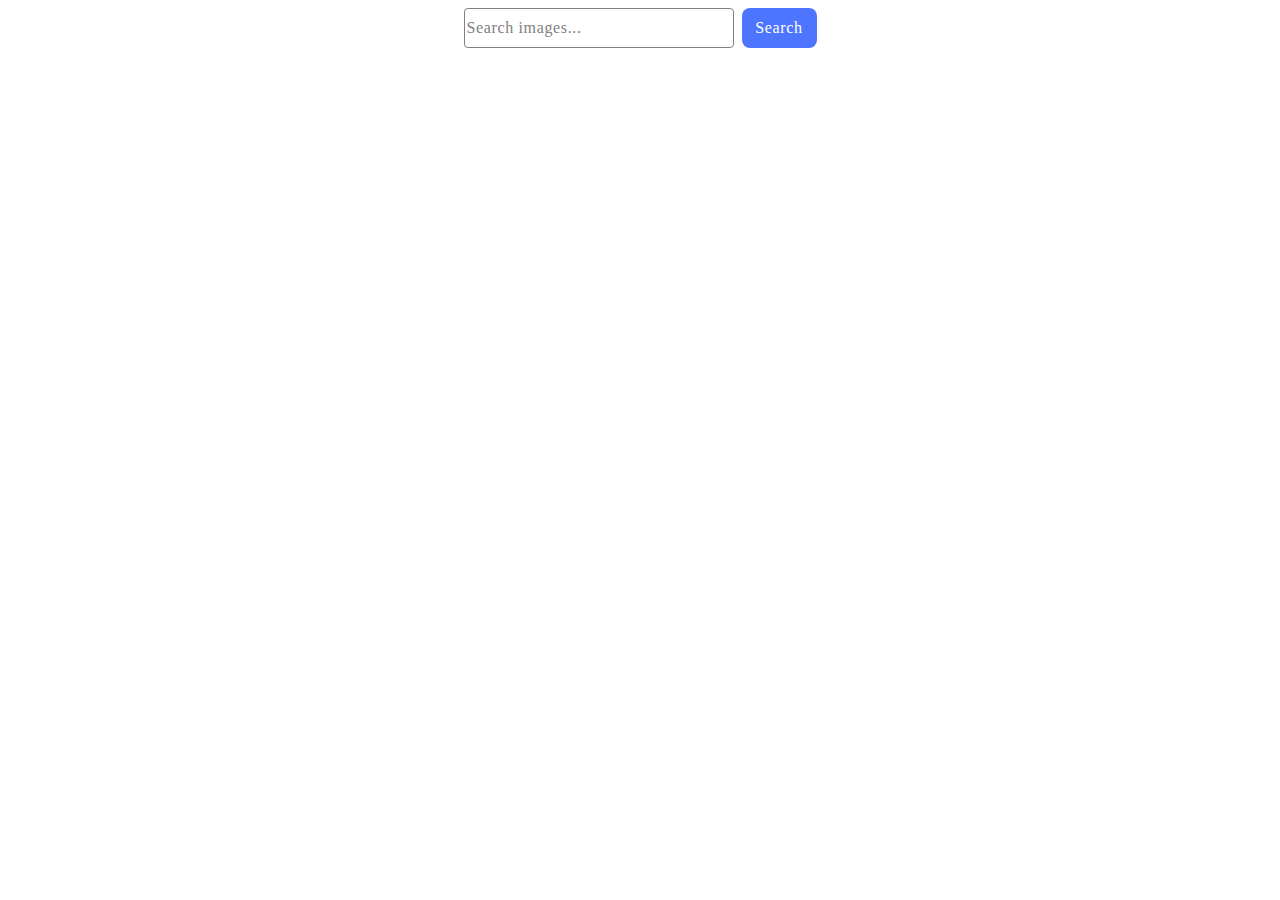
<file: src/index.html>
<!DOCTYPE html>
<html lang="en">
  <head>
    <meta charset="UTF-8" />
    <link rel="icon" type="image/svg+xml" href="/favicon.svg" />
    <meta name="viewport" content="width=device-width, initial-scale=1.0" />
    <title>goit-js-hw-11</title>
    <link rel="stylesheet" href="./css/styles.css" />
  </head>
  <body>
    <form class="form-search">
      <input class="input-text" type="text" name="input" placeholder="Search images...">
      <button class="btn-submit" type="submit">Search</button>
    </form>
    <span class="loader visually-hidden">Loading images, please wait...</span>
    <ul class="gallery"></ul>

    <script type="module" src="./main.js"></script>
    <script type="module" src="./js/pixabay-api.js"></script>
    <script type="module" src="./js/render-functions.js"></script>
  </body>
</html>
</file>
<file: src/css/styles.css>
/**
  |============================
  | include css partials with
  | default @import url()
  |============================
*/
@import url('./reset.css');
@import url('./vite-promo.css');
@import url('./header.css');

:root {
  font-family: Inter, Avenir, Helvetica, Arial, sans-serif;
  font-size: 16px;
  line-height: 24px;
  font-weight: 400;

  color: #242424;
  background-color: rgba(255, 255, 255, 0.87);

  font-synthesis: none;
  text-rendering: optimizeLegibility;
  -webkit-font-smoothing: antialiased;
  -moz-osx-font-smoothing: grayscale;
  -webkit-text-size-adjust: 100%;
}

.form-search {
  display: flex;
  justify-content: center;
}
.input-text {
  width: 264px;
  height: 36px;
  flex-shrink: 0;
  margin-right: 8px;

  border-radius: 4px;
  border: 1px solid #808080;

  color: #2E2F42;
  font-family: Montserrat;
  font-size: 16px;
  font-style: normal;
  font-weight: 400;
  line-height: 1.5; /* 150% */
  letter-spacing: 0.04em;
}

.input-text::placeholder {
  color: #808080;
  font-family: Montserrat;
  font-size: 16px;
  font-style: normal;
  font-weight: 400;
  line-height: 1.5; /* 150% */
  letter-spacing: 0.04em;
}
.input-text:hover {
  border: 1px solid #000;
}

.input-text:focus-within {
  border-radius: 4px;
  border: 1px solid #4E75FF;
}

.btn-submit {
  width: 75px;
  height: 40px;
  display: inline-flex;
  padding: 8px 16px;
  justify-content: center;
  align-items: center;
  gap: 10px;
  border: none;

  border-radius: 8px;
  background: #4E75FF;

  color: #FFF;
  font-family: Montserrat;
  font-size: 16px;
  font-style: normal;
  font-weight: 500;
  line-height: 1.5; /* 150% */
  letter-spacing: 0.04em;
}
.btn-submit:hover {
  background: #6C8CFF;
}

.gallery {
  display: flex;
  flex-wrap: wrap;
  padding: 24px 156px 24px 156px;
}
img {
  display: block;
  width: 360px;
  height: 200px;
}
.gallery-link:hover, .gallery-link:focus {
  color: #4E75FF;
}
.gallery-item {
  list-style-type: none;
  margin-right: 24px;
  margin-bottom: 24px;

  
}

.descrip-gallery {
  display: flex;
  
}
.descrip-img {
  margin: auto;
}

.loader {
  color: #2E2F42;
  font-family: Montserrat;
  font-size: 16px;
  font-style: normal;
  font-weight: 400;
  line-height: 1.5; /* 150% */
  letter-spacing: 0.04em;
  display: inline-block;
  position: relative;
  box-sizing: border-box;

  display: flex;
  justify-content: center;
}
.loader::after {
  content: '';  
  width: 5px;
  height: 5px;
  background: currentColor;
  position: absolute;
  bottom: 10px;
  right: -5px;
  box-sizing: border-box;
  animation: animloader 1s linear infinite;
}

@keyframes animloader {
  0% {
    box-shadow: 10px 0 rgba(255, 255, 255, 0), 20px 0 rgba(255, 255, 255, 0);
  }
  50% {
    box-shadow: 10px 0 white, 20px 0 rgba(255, 255, 255, 0);
  }
  100% {
    box-shadow: 10px 0 white, 20px 0 white;
  }
}

.visually-hidden {
    position: absolute;
    width: 1px;
    height: 1px;
    margin: -1px;
    border: 0;
    padding: 0;

    white-space: nowrap;
    clip-path: inset(100%);
    clip: rect(0 0 0 0);
    overflow: hidden;
}
</file>
